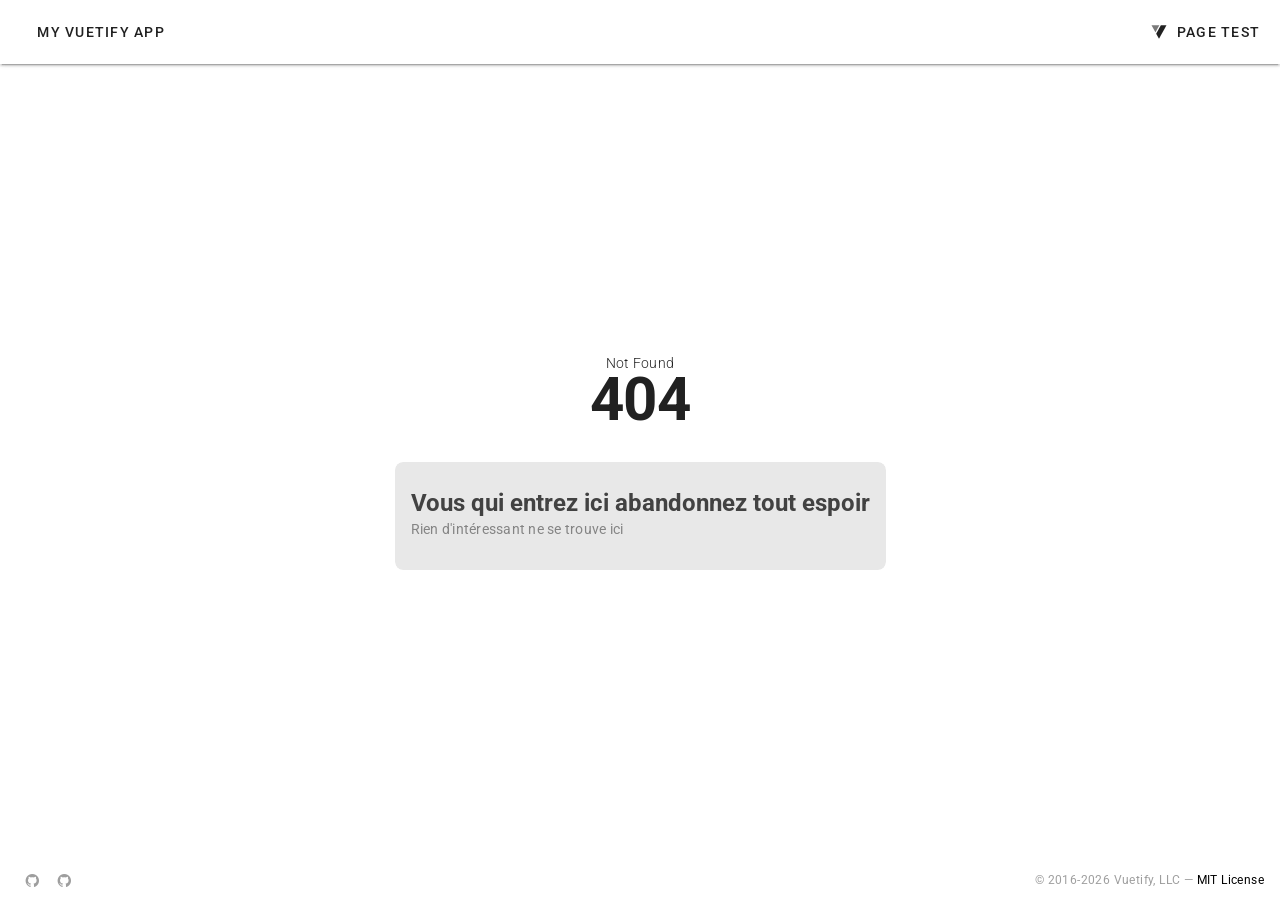
<file: index.html>
<!DOCTYPE html>
<html lang="en">
  <head>
    <link rel="preload" as="font" type="font/eot" href="/assets/materialdesignicons-webfont-CSr8KVlo.eot" crossorigin="anonymous">
    <link rel="preload" as="font" type="font/woff2" href="/assets/materialdesignicons-webfont-Dp5v-WZN.woff2" crossorigin="anonymous">
    <link rel="preload" as="font" type="font/woff" href="/assets/materialdesignicons-webfont-PXm3-2wK.woff" crossorigin="anonymous">
    <link rel="preload" as="font" type="font/ttf" href="/assets/materialdesignicons-webfont-B7mPwVP_.ttf" crossorigin="anonymous">
    <link rel="preload" as="font" type="font/woff2" href="/assets/roboto-symbols-100-normal-B-PMwc8r.woff2" crossorigin="anonymous">
    <link rel="preload" as="font" type="font/woff2" href="/assets/roboto-cyrillic-100-normal-DDeB9qQX.woff2" crossorigin="anonymous">
    <link rel="preload" as="font" type="font/woff2" href="/assets/roboto-cyrillic-ext-100-normal-eVx91DwW.woff2" crossorigin="anonymous">
    <link rel="preload" as="font" type="font/woff2" href="/assets/roboto-math-100-normal-DesmuRQJ.woff2" crossorigin="anonymous">
    <link rel="preload" as="font" type="font/woff2" href="/assets/roboto-vietnamese-100-normal-DCm82-f1.woff2" crossorigin="anonymous">
    <link rel="preload" as="font" type="font/woff2" href="/assets/roboto-greek-100-normal-BQXKmI1c.woff2" crossorigin="anonymous">
    <link rel="preload" as="font" type="font/woff2" href="/assets/roboto-latin-ext-100-normal-1LaByAVy.woff2" crossorigin="anonymous">
    <link rel="preload" as="font" type="font/woff2" href="/assets/roboto-cyrillic-ext-100-italic-BwNgNp6i.woff2" crossorigin="anonymous">
    <link rel="preload" as="font" type="font/woff2" href="/assets/roboto-latin-100-normal-DlpfXJCk.woff2" crossorigin="anonymous">
    <link rel="preload" as="font" type="font/woff2" href="/assets/roboto-cyrillic-100-italic-DlbPbIMY.woff2" crossorigin="anonymous">
    <link rel="preload" as="font" type="font/woff2" href="/assets/roboto-greek-100-italic-BA5X659X.woff2" crossorigin="anonymous">
    <link rel="preload" as="font" type="font/woff2" href="/assets/roboto-vietnamese-100-italic-BtiJ2JPA.woff2" crossorigin="anonymous">
    <link rel="preload" as="font" type="font/woff2" href="/assets/roboto-symbols-100-italic-DTJxdrCC.woff2" crossorigin="anonymous">
    <link rel="preload" as="font" type="font/woff2" href="/assets/roboto-math-100-italic-_EjYahLi.woff2" crossorigin="anonymous">
    <link rel="preload" as="font" type="font/woff2" href="/assets/roboto-cyrillic-ext-300-normal-CUPJdUZp.woff2" crossorigin="anonymous">
    <link rel="preload" as="font" type="font/woff2" href="/assets/roboto-latin-ext-100-italic-DVDJQTC2.woff2" crossorigin="anonymous">
    <link rel="preload" as="font" type="font/woff2" href="/assets/roboto-latin-100-italic-UmkpCK7L.woff2" crossorigin="anonymous">
    <link rel="preload" as="font" type="font/woff2" href="/assets/roboto-latin-300-normal-CztWkFGs.woff2" crossorigin="anonymous">
    <link rel="preload" as="font" type="font/woff2" href="/assets/roboto-cyrillic-300-normal-BoeCr7ev.woff2" crossorigin="anonymous">
    <link rel="preload" as="font" type="font/woff2" href="/assets/roboto-greek-300-normal-Cnub06j7.woff2" crossorigin="anonymous">
    <link rel="preload" as="font" type="font/woff2" href="/assets/roboto-symbols-300-normal-BtHl5mYl.woff2" crossorigin="anonymous">
    <link rel="preload" as="font" type="font/woff2" href="/assets/roboto-math-300-normal-BMxwzQmU.woff2" crossorigin="anonymous">
    <link rel="preload" as="font" type="font/woff2" href="/assets/roboto-latin-ext-300-normal-BOz0oSmX.woff2" crossorigin="anonymous">
    <link rel="preload" as="font" type="font/woff2" href="/assets/roboto-cyrillic-ext-300-italic-BDayftIC.woff2" crossorigin="anonymous">
    <link rel="preload" as="font" type="font/woff2" href="/assets/roboto-greek-300-italic-BrLe5cRO.woff2" crossorigin="anonymous">
    <link rel="preload" as="font" type="font/woff2" href="/assets/roboto-cyrillic-300-italic-BhjtUEy1.woff2" crossorigin="anonymous">
    <link rel="preload" as="font" type="font/woff2" href="/assets/roboto-math-300-italic-hkG7WCB1.woff2" crossorigin="anonymous">
    <link rel="preload" as="font" type="font/woff2" href="/assets/roboto-vietnamese-300-normal-CNeuLW5X.woff2" crossorigin="anonymous">
    <link rel="preload" as="font" type="font/woff2" href="/assets/roboto-symbols-300-italic-Decoa7JJ.woff2" crossorigin="anonymous">
    <link rel="preload" as="font" type="font/woff2" href="/assets/roboto-latin-300-italic-BBeuuFIU.woff2" crossorigin="anonymous">
    <link rel="preload" as="font" type="font/woff2" href="/assets/roboto-vietnamese-300-italic-Cjr2DTl9.woff2" crossorigin="anonymous">
    <link rel="preload" as="font" type="font/woff2" href="/assets/roboto-latin-ext-300-italic-PQBE51_Y.woff2" crossorigin="anonymous">
    <link rel="preload" as="font" type="font/woff2" href="/assets/roboto-cyrillic-ext-400-normal-DzMWdK87.woff2" crossorigin="anonymous">
    <link rel="preload" as="font" type="font/woff2" href="/assets/roboto-latin-400-normal-CNwBRw8h.woff2" crossorigin="anonymous">
    <link rel="preload" as="font" type="font/woff2" href="/assets/roboto-cyrillic-400-normal-DAIM1_dR.woff2" crossorigin="anonymous">
    <link rel="preload" as="font" type="font/woff2" href="/assets/roboto-math-400-normal-B3wgz80t.woff2" crossorigin="anonymous">
    <link rel="preload" as="font" type="font/woff2" href="/assets/roboto-vietnamese-400-normal-CDDxGrUb.woff2" crossorigin="anonymous">
    <link rel="preload" as="font" type="font/woff2" href="/assets/roboto-greek-400-normal-jFM2czAU.woff2" crossorigin="anonymous">
    <link rel="preload" as="font" type="font/woff2" href="/assets/roboto-symbols-400-normal-fF1SLJBj.woff2" crossorigin="anonymous">
    <link rel="preload" as="font" type="font/woff2" href="/assets/roboto-latin-ext-400-normal-ZYmyxeOy.woff2" crossorigin="anonymous">
    <link rel="preload" as="font" type="font/woff2" href="/assets/roboto-cyrillic-400-italic-DybfvQDZ.woff2" crossorigin="anonymous">
    <link rel="preload" as="font" type="font/woff2" href="/assets/roboto-greek-400-italic-B34zyaoR.woff2" crossorigin="anonymous">
    <link rel="preload" as="font" type="font/woff2" href="/assets/roboto-symbols-400-italic-D5oo1_lk.woff2" crossorigin="anonymous">
    <link rel="preload" as="font" type="font/woff2" href="/assets/roboto-math-400-italic-DYUv4wPJ.woff2" crossorigin="anonymous">
    <link rel="preload" as="font" type="font/woff2" href="/assets/roboto-vietnamese-400-italic-CwcIpTAp.woff2" crossorigin="anonymous">
    <link rel="preload" as="font" type="font/woff2" href="/assets/roboto-latin-ext-400-italic-CsSFmaQ2.woff2" crossorigin="anonymous">
    <link rel="preload" as="font" type="font/woff2" href="/assets/roboto-cyrillic-500-normal-hCeO1jFL.woff2" crossorigin="anonymous">
    <link rel="preload" as="font" type="font/woff2" href="/assets/roboto-cyrillic-ext-500-normal-B7rQpwPu.woff2" crossorigin="anonymous">
    <link rel="preload" as="font" type="font/woff2" href="/assets/roboto-latin-400-italic-CdnZD53w.woff2" crossorigin="anonymous">
    <link rel="preload" as="font" type="font/woff2" href="/assets/roboto-math-500-normal-CFNaIMFC.woff2" crossorigin="anonymous">
    <link rel="preload" as="font" type="font/woff2" href="/assets/roboto-latin-500-normal-CkrA1NAy.woff2" crossorigin="anonymous">
    <link rel="preload" as="font" type="font/woff2" href="/assets/roboto-cyrillic-ext-400-italic-Cx5WlvFD.woff2" crossorigin="anonymous">
    <link rel="preload" as="font" type="font/woff2" href="/assets/roboto-vietnamese-500-normal-HYpufUYk.woff2" crossorigin="anonymous">
    <link rel="preload" as="font" type="font/woff2" href="/assets/roboto-symbols-500-normal-BXFTxrNR.woff2" crossorigin="anonymous">
    <link rel="preload" as="font" type="font/woff2" href="/assets/roboto-greek-500-normal-BJMS0heP.woff2" crossorigin="anonymous">
    <link rel="preload" as="font" type="font/woff2" href="/assets/roboto-latin-ext-500-normal-C_ARlJGk.woff2" crossorigin="anonymous">
    <link rel="preload" as="font" type="font/woff2" href="/assets/roboto-cyrillic-ext-500-italic-C5PK0hBL.woff2" crossorigin="anonymous">
    <link rel="preload" as="font" type="font/woff2" href="/assets/roboto-cyrillic-500-italic-50KKclkj.woff2" crossorigin="anonymous">
    <link rel="preload" as="font" type="font/woff2" href="/assets/roboto-math-500-italic-BvGZdN4I.woff2" crossorigin="anonymous">
    <link rel="preload" as="font" type="font/woff2" href="/assets/roboto-symbols-500-italic-PPSXoPA-.woff2" crossorigin="anonymous">
    <link rel="preload" as="font" type="font/woff2" href="/assets/roboto-vietnamese-500-italic-D10Z6vdt.woff2" crossorigin="anonymous">
    <link rel="preload" as="font" type="font/woff2" href="/assets/roboto-latin-ext-500-italic-COCmbgXF.woff2" crossorigin="anonymous">
    <link rel="preload" as="font" type="font/woff2" href="/assets/roboto-latin-500-italic-CXbgGduZ.woff2" crossorigin="anonymous">
    <link rel="preload" as="font" type="font/woff2" href="/assets/roboto-cyrillic-700-normal-BiSG5NnW.woff2" crossorigin="anonymous">
    <link rel="preload" as="font" type="font/woff2" href="/assets/roboto-greek-500-italic-CqwlXMhV.woff2" crossorigin="anonymous">
    <link rel="preload" as="font" type="font/woff2" href="/assets/roboto-latin-700-normal-CXeAXeti.woff2" crossorigin="anonymous">
    <link rel="preload" as="font" type="font/woff2" href="/assets/roboto-greek-700-normal-BcGn9doz.woff2" crossorigin="anonymous">
    <link rel="preload" as="font" type="font/woff2" href="/assets/roboto-cyrillic-ext-700-normal-UFn0vR9r.woff2" crossorigin="anonymous">
    <link rel="preload" as="font" type="font/woff2" href="/assets/roboto-math-700-normal-VUAI6Bz2.woff2" crossorigin="anonymous">
    <link rel="preload" as="font" type="font/woff2" href="/assets/roboto-symbols-700-normal-rJi6RjIy.woff2" crossorigin="anonymous">
    <link rel="preload" as="font" type="font/woff2" href="/assets/roboto-latin-ext-700-normal-70GS1MYH.woff2" crossorigin="anonymous">
    <link rel="preload" as="font" type="font/woff2" href="/assets/roboto-cyrillic-ext-700-italic-7D61aufB.woff2" crossorigin="anonymous">
    <link rel="preload" as="font" type="font/woff2" href="/assets/roboto-vietnamese-700-normal-iKxYNAzq.woff2" crossorigin="anonymous">
    <link rel="preload" as="font" type="font/woff2" href="/assets/roboto-greek-700-italic-BAtvbWwG.woff2" crossorigin="anonymous">
    <link rel="preload" as="font" type="font/woff2" href="/assets/roboto-cyrillic-700-italic-D7I_QqQO.woff2" crossorigin="anonymous">
    <link rel="preload" as="font" type="font/woff2" href="/assets/roboto-symbols-700-italic-B6Sa2Pt8.woff2" crossorigin="anonymous">
    <link rel="preload" as="font" type="font/woff2" href="/assets/roboto-latin-ext-700-italic-D_vjvHba.woff2" crossorigin="anonymous">
    <link rel="preload" as="font" type="font/woff2" href="/assets/roboto-vietnamese-700-italic-CZZY_W96.woff2" crossorigin="anonymous">
    <link rel="preload" as="font" type="font/woff2" href="/assets/roboto-latin-700-italic-C2tFXWtQ.woff2" crossorigin="anonymous">
    <link rel="preload" as="font" type="font/woff2" href="/assets/roboto-math-700-italic-BgjUvcKJ.woff2" crossorigin="anonymous">
    <link rel="preload" as="font" type="font/woff2" href="/assets/roboto-cyrillic-ext-900-normal-Bfn4Lcxa.woff2" crossorigin="anonymous">
    <link rel="preload" as="font" type="font/woff2" href="/assets/roboto-cyrillic-900-normal-D4rFC7QP.woff2" crossorigin="anonymous">
    <link rel="preload" as="font" type="font/woff2" href="/assets/roboto-greek-900-normal-BCuSXpbA.woff2" crossorigin="anonymous">
    <link rel="preload" as="font" type="font/woff2" href="/assets/roboto-symbols-900-normal-CRdpsJ80.woff2" crossorigin="anonymous">
    <link rel="preload" as="font" type="font/woff2" href="/assets/roboto-vietnamese-900-normal-D60pXI5H.woff2" crossorigin="anonymous">
    <link rel="preload" as="font" type="font/woff2" href="/assets/roboto-math-900-normal-DVW2yWT0.woff2" crossorigin="anonymous">
    <link rel="preload" as="font" type="font/woff2" href="/assets/roboto-latin-900-normal-93zEKV3C.woff2" crossorigin="anonymous">
    <link rel="preload" as="font" type="font/woff2" href="/assets/roboto-cyrillic-900-italic-Bk0kO4dp.woff2" crossorigin="anonymous">
    <link rel="preload" as="font" type="font/woff2" href="/assets/roboto-cyrillic-ext-900-italic-jbY8C0RQ.woff2" crossorigin="anonymous">
    <link rel="preload" as="font" type="font/woff2" href="/assets/roboto-latin-ext-900-normal-BxNYdyfz.woff2" crossorigin="anonymous">
    <link rel="preload" as="font" type="font/woff2" href="/assets/roboto-greek-900-italic-BEtBOMSg.woff2" crossorigin="anonymous">
    <link rel="preload" as="font" type="font/woff2" href="/assets/roboto-symbols-900-italic-Mo1b0y_W.woff2" crossorigin="anonymous">
    <link rel="preload" as="font" type="font/woff2" href="/assets/roboto-latin-ext-900-italic-CSWCVjBl.woff2" crossorigin="anonymous">
    <link rel="preload" as="font" type="font/woff2" href="/assets/roboto-vietnamese-900-italic-Bgqc_BA8.woff2" crossorigin="anonymous">
    <link rel="preload" as="font" type="font/woff2" href="/assets/roboto-latin-900-italic-45TalvtQ.woff2" crossorigin="anonymous">
    <link rel="preload" as="font" type="font/woff2" href="/assets/roboto-math-900-italic-DAJdubQV.woff2" crossorigin="anonymous">
    <link rel="preload" as="font" type="font/woff" href="/assets/roboto-cyrillic-100-normal-BugLp6Ss.woff" crossorigin="anonymous">
    <link rel="preload" as="font" type="font/woff" href="/assets/roboto-symbols-100-normal-DWeMaoIY.woff" crossorigin="anonymous">
    <link rel="preload" as="font" type="font/woff" href="/assets/roboto-math-100-normal-Dt2kQgXZ.woff" crossorigin="anonymous">
    <link rel="preload" as="font" type="font/woff" href="/assets/roboto-cyrillic-ext-100-normal-BYYVzI3C.woff" crossorigin="anonymous">
    <link rel="preload" as="font" type="font/woff" href="/assets/roboto-vietnamese-100-normal-CZkTm67L.woff" crossorigin="anonymous">
    <link rel="preload" as="font" type="font/woff" href="/assets/roboto-greek-100-normal-CiRHeoKM.woff" crossorigin="anonymous">
    <link rel="preload" as="font" type="font/woff" href="/assets/roboto-cyrillic-ext-100-italic-BapsHlaH.woff" crossorigin="anonymous">
    <link rel="preload" as="font" type="font/woff" href="/assets/roboto-latin-ext-100-normal-DLDB2RRU.woff" crossorigin="anonymous">
    <link rel="preload" as="font" type="font/woff" href="/assets/roboto-latin-100-normal-yik7JM_q.woff" crossorigin="anonymous">
    <link rel="preload" as="font" type="font/woff" href="/assets/roboto-cyrillic-100-italic-DTCVS85U.woff" crossorigin="anonymous">
    <link rel="preload" as="font" type="font/woff" href="/assets/roboto-math-100-italic-jdFNWNly.woff" crossorigin="anonymous">
    <link rel="preload" as="font" type="font/woff" href="/assets/roboto-greek-100-italic-D6TIgFne.woff" crossorigin="anonymous">
    <link rel="preload" as="font" type="font/woff" href="/assets/roboto-vietnamese-100-italic-Dvb7TOLR.woff" crossorigin="anonymous">
    <link rel="preload" as="font" type="font/woff" href="/assets/roboto-symbols-100-italic-D2t8ABFX.woff" crossorigin="anonymous">
    <link rel="preload" as="font" type="font/woff" href="/assets/roboto-cyrillic-ext-300-normal-D2-2MTar.woff" crossorigin="anonymous">
    <link rel="preload" as="font" type="font/woff" href="/assets/roboto-latin-ext-100-italic-CL64Iygi.woff" crossorigin="anonymous">
    <link rel="preload" as="font" type="font/woff" href="/assets/roboto-latin-300-normal--FIRE8Jd.woff" crossorigin="anonymous">
    <link rel="preload" as="font" type="font/woff" href="/assets/roboto-cyrillic-300-normal-Cb01H779.woff" crossorigin="anonymous">
    <link rel="preload" as="font" type="font/woff" href="/assets/roboto-latin-100-italic-B0eYGNxg.woff" crossorigin="anonymous">
    <link rel="preload" as="font" type="font/woff" href="/assets/roboto-greek-300-normal-BMtCIBFp.woff" crossorigin="anonymous">
    <link rel="preload" as="font" type="font/woff" href="/assets/roboto-symbols-300-normal-zmF1mPr_.woff" crossorigin="anonymous">
    <link rel="preload" as="font" type="font/woff" href="/assets/roboto-latin-ext-300-normal-9Myisv2Z.woff" crossorigin="anonymous">
    <link rel="preload" as="font" type="font/woff" href="/assets/roboto-cyrillic-ext-300-italic-YABmwecQ.woff" crossorigin="anonymous">
    <link rel="preload" as="font" type="font/woff" href="/assets/roboto-cyrillic-300-italic-BCvgVhnV.woff" crossorigin="anonymous">
    <link rel="preload" as="font" type="font/woff" href="/assets/roboto-math-300-normal-9fozW1Ii.woff" crossorigin="anonymous">
    <link rel="preload" as="font" type="font/woff" href="/assets/roboto-vietnamese-300-normal-CBwYb71Q.woff" crossorigin="anonymous">
    <link rel="preload" as="font" type="font/woff" href="/assets/roboto-greek-300-italic-B9SF4Zu4.woff" crossorigin="anonymous">
    <link rel="preload" as="font" type="font/woff" href="/assets/roboto-math-300-italic-ECLaH4K2.woff" crossorigin="anonymous">
    <link rel="preload" as="font" type="font/woff" href="/assets/roboto-latin-ext-300-italic-4rsgw662.woff" crossorigin="anonymous">
    <link rel="preload" as="font" type="font/woff" href="/assets/roboto-vietnamese-300-italic-D9zNbDnZ.woff" crossorigin="anonymous">
    <link rel="preload" as="font" type="font/woff" href="/assets/roboto-symbols-300-italic-CNa0ScbZ.woff" crossorigin="anonymous">
    <link rel="preload" as="font" type="font/woff" href="/assets/roboto-latin-300-italic-CJdRNpOg.woff" crossorigin="anonymous">
    <link rel="preload" as="font" type="font/woff" href="/assets/roboto-cyrillic-ext-400-normal-5IDvadIC.woff" crossorigin="anonymous">
    <link rel="preload" as="font" type="font/woff" href="/assets/roboto-cyrillic-400-normal-C5q4FMUG.woff" crossorigin="anonymous">
    <link rel="preload" as="font" type="font/woff" href="/assets/roboto-latin-400-normal-BX2H0A0_.woff" crossorigin="anonymous">
    <link rel="preload" as="font" type="font/woff" href="/assets/roboto-vietnamese-400-normal-BYP5tVVv.woff" crossorigin="anonymous">
    <link rel="preload" as="font" type="font/woff" href="/assets/roboto-math-400-normal-BRMeFL5Z.woff" crossorigin="anonymous">
    <link rel="preload" as="font" type="font/woff" href="/assets/roboto-greek-400-normal-DwVopRQH.woff" crossorigin="anonymous">
    <link rel="preload" as="font" type="font/woff" href="/assets/roboto-latin-ext-400-normal-BG57dRWO.woff" crossorigin="anonymous">
    <link rel="preload" as="font" type="font/woff" href="/assets/roboto-symbols-400-normal-B2LMqLB2.woff" crossorigin="anonymous">
    <link rel="preload" as="font" type="font/woff" href="/assets/roboto-cyrillic-400-italic-m7NTvcpe.woff" crossorigin="anonymous">
    <link rel="preload" as="font" type="font/woff" href="/assets/roboto-math-400-italic-CSG9B-dQ.woff" crossorigin="anonymous">
    <link rel="preload" as="font" type="font/woff" href="/assets/roboto-greek-400-italic-BOU3vjAb.woff" crossorigin="anonymous">
    <link rel="preload" as="font" type="font/woff" href="/assets/roboto-latin-ext-400-italic-CSjfLzBJ.woff" crossorigin="anonymous">
    <link rel="preload" as="font" type="font/woff" href="/assets/roboto-vietnamese-400-italic-BVgcGto5.woff" crossorigin="anonymous">
    <link rel="preload" as="font" type="font/woff" href="/assets/roboto-symbols-400-italic-BGnoHqbn.woff" crossorigin="anonymous">
    <link rel="preload" as="font" type="font/woff" href="/assets/roboto-math-500-normal-nGmytUgK.woff" crossorigin="anonymous">
    <link rel="preload" as="font" type="font/woff" href="/assets/roboto-cyrillic-500-normal-DhPqGoNQ.woff" crossorigin="anonymous">
    <link rel="preload" as="font" type="font/woff" href="/assets/roboto-latin-400-italic-KYLIW3d7.woff" crossorigin="anonymous">
    <link rel="preload" as="font" type="font/woff" href="/assets/roboto-cyrillic-ext-500-normal-aAFKCR76.woff" crossorigin="anonymous">
    <link rel="preload" as="font" type="font/woff" href="/assets/roboto-latin-500-normal-CoDN7ZW2.woff" crossorigin="anonymous">
    <link rel="preload" as="font" type="font/woff" href="/assets/roboto-vietnamese-500-normal-CUzdRVXb.woff" crossorigin="anonymous">
    <link rel="preload" as="font" type="font/woff" href="/assets/roboto-cyrillic-ext-400-italic-kn7ulWJ2.woff" crossorigin="anonymous">
    <link rel="preload" as="font" type="font/woff" href="/assets/roboto-greek-500-normal-B0wzjI_J.woff" crossorigin="anonymous">
    <link rel="preload" as="font" type="font/woff" href="/assets/roboto-symbols-500-normal-B3xPS0M7.woff" crossorigin="anonymous">
    <link rel="preload" as="font" type="font/woff" href="/assets/roboto-latin-ext-500-normal-EUd9mLnZ.woff" crossorigin="anonymous">
    <link rel="preload" as="font" type="font/woff" href="/assets/roboto-cyrillic-ext-500-italic-DD18EDCO.woff" crossorigin="anonymous">
    <link rel="preload" as="font" type="font/woff" href="/assets/roboto-cyrillic-500-italic-Cq00dppJ.woff" crossorigin="anonymous">
    <link rel="preload" as="font" type="font/woff" href="/assets/roboto-math-500-italic-BPY3J8n6.woff" crossorigin="anonymous">
    <link rel="preload" as="font" type="font/woff" href="/assets/roboto-symbols-500-italic-D_i8Pzih.woff" crossorigin="anonymous">
    <link rel="preload" as="font" type="font/woff" href="/assets/roboto-vietnamese-500-italic-C94sVCUD.woff" crossorigin="anonymous">
    <link rel="preload" as="font" type="font/woff" href="/assets/roboto-latin-500-italic-wp8o3pHv.woff" crossorigin="anonymous">
    <link rel="preload" as="font" type="font/woff" href="/assets/roboto-cyrillic-700-normal-bDW9bgt5.woff" crossorigin="anonymous">
    <link rel="preload" as="font" type="font/woff" href="/assets/roboto-latin-ext-500-italic-DU7Rz3yF.woff" crossorigin="anonymous">
    <link rel="preload" as="font" type="font/woff" href="/assets/roboto-greek-700-normal-Bi9oTykh.woff" crossorigin="anonymous">
    <link rel="preload" as="font" type="font/woff" href="/assets/roboto-greek-500-italic-N_pCZQ5H.woff" crossorigin="anonymous">
    <link rel="preload" as="font" type="font/woff" href="/assets/roboto-cyrillic-ext-700-normal-Ct5_lukf.woff" crossorigin="anonymous">
    <link rel="preload" as="font" type="font/woff" href="/assets/roboto-math-700-normal-De_Mfcv-.woff" crossorigin="anonymous">
    <link rel="preload" as="font" type="font/woff" href="/assets/roboto-latin-ext-700-normal-B3Q5yJJO.woff" crossorigin="anonymous">
    <link rel="preload" as="font" type="font/woff" href="/assets/roboto-symbols-700-normal-BT-mnhPp.woff" crossorigin="anonymous">
    <link rel="preload" as="font" type="font/woff" href="/assets/roboto-cyrillic-ext-700-italic-_NbVD1Ne.woff" crossorigin="anonymous">
    <link rel="preload" as="font" type="font/woff" href="/assets/roboto-latin-700-normal-DxC3k-1u.woff" crossorigin="anonymous">
    <link rel="preload" as="font" type="font/woff" href="/assets/roboto-vietnamese-700-normal-BhieYfot.woff" crossorigin="anonymous">
    <link rel="preload" as="font" type="font/woff" href="/assets/roboto-greek-700-italic-B4QbJdeY.woff" crossorigin="anonymous">
    <link rel="preload" as="font" type="font/woff" href="/assets/roboto-cyrillic-700-italic-Do5JkV3f.woff" crossorigin="anonymous">
    <link rel="preload" as="font" type="font/woff" href="/assets/roboto-latin-ext-700-italic-jtXCN3y3.woff" crossorigin="anonymous">
    <link rel="preload" as="font" type="font/woff" href="/assets/roboto-vietnamese-700-italic-CRHxK2xl.woff" crossorigin="anonymous">
    <link rel="preload" as="font" type="font/woff" href="/assets/roboto-symbols-700-italic-DwsBwWxT.woff" crossorigin="anonymous">
    <link rel="preload" as="font" type="font/woff" href="/assets/roboto-latin-700-italic-B1oL9RGf.woff" crossorigin="anonymous">
    <link rel="preload" as="font" type="font/woff" href="/assets/roboto-math-700-italic-BAlkXhR2.woff" crossorigin="anonymous">
    <link rel="preload" as="font" type="font/woff" href="/assets/roboto-cyrillic-ext-900-normal-ntW-VpC0.woff" crossorigin="anonymous">
    <link rel="preload" as="font" type="font/woff" href="/assets/roboto-cyrillic-900-normal-M6LHKKZi.woff" crossorigin="anonymous">
    <link rel="preload" as="font" type="font/woff" href="/assets/roboto-greek-900-normal-Awt4eUGS.woff" crossorigin="anonymous">
    <link rel="preload" as="font" type="font/woff" href="/assets/roboto-symbols-900-normal-CVY_2yS0.woff" crossorigin="anonymous">
    <link rel="preload" as="font" type="font/woff" href="/assets/roboto-vietnamese-900-normal-JmgrehrB.woff" crossorigin="anonymous">
    <link rel="preload" as="font" type="font/woff" href="/assets/roboto-math-900-normal-Bse64gO2.woff" crossorigin="anonymous">
    <link rel="preload" as="font" type="font/woff" href="/assets/roboto-cyrillic-900-italic-CN_ZfVBA.woff" crossorigin="anonymous">
    <link rel="preload" as="font" type="font/woff" href="/assets/roboto-latin-900-normal-yeV1tgUt.woff" crossorigin="anonymous">
    <link rel="preload" as="font" type="font/woff" href="/assets/roboto-cyrillic-ext-900-italic-C0yG7RJk.woff" crossorigin="anonymous">
    <link rel="preload" as="font" type="font/woff" href="/assets/roboto-latin-ext-900-normal-miBG-_G3.woff" crossorigin="anonymous">
    <link rel="preload" as="font" type="font/woff" href="/assets/roboto-greek-900-italic-BcDUfVZm.woff" crossorigin="anonymous">
    <link rel="preload" as="font" type="font/woff" href="/assets/roboto-symbols-900-italic-BCVsNfFa.woff" crossorigin="anonymous">
    <link rel="preload" as="font" type="font/woff" href="/assets/roboto-latin-ext-900-italic-CLagvnnl.woff" crossorigin="anonymous">
    <link rel="preload" as="font" type="font/woff" href="/assets/roboto-latin-900-italic-Dbdhcd8f.woff" crossorigin="anonymous">
    <link rel="preload" as="font" type="font/woff" href="/assets/roboto-vietnamese-900-italic-tCYE3rpC.woff" crossorigin="anonymous">
    <link rel="preload" as="font" type="font/woff" href="/assets/roboto-math-900-italic-DVZolrSc.woff" crossorigin="anonymous">

    <meta charset="UTF-8">
    <link rel="icon" href="/favicon.ico">
    <meta name="viewport" content="width=device-width, initial-scale=1.0">
    <title>Welcome to Vuetify 3</title>
    <script type="module" crossorigin src="/assets/index-SaRurjCy.js"></script>
    <link rel="stylesheet" crossorigin href="/assets/index-Dj4PIw_b.css">
  </head>
  <body>
    <div id="app"></div>
  </body>
</html>
</file>
